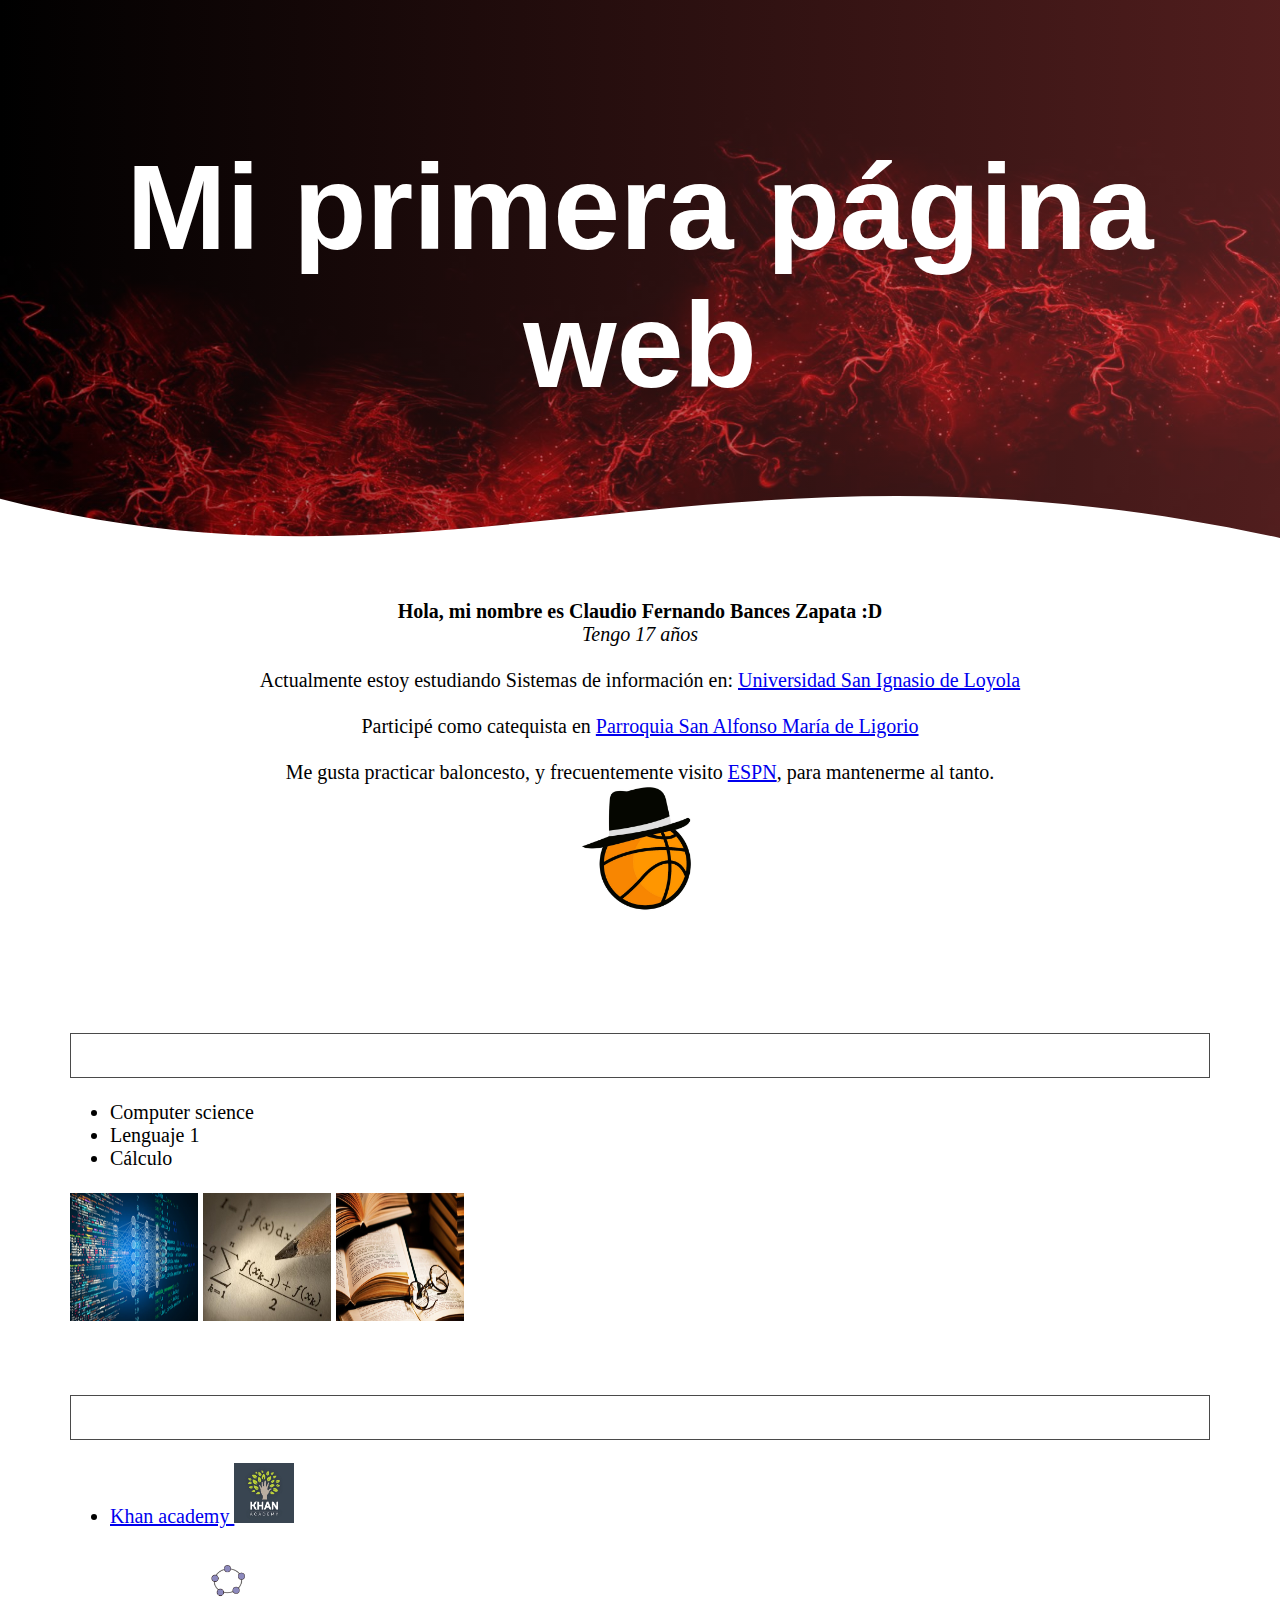
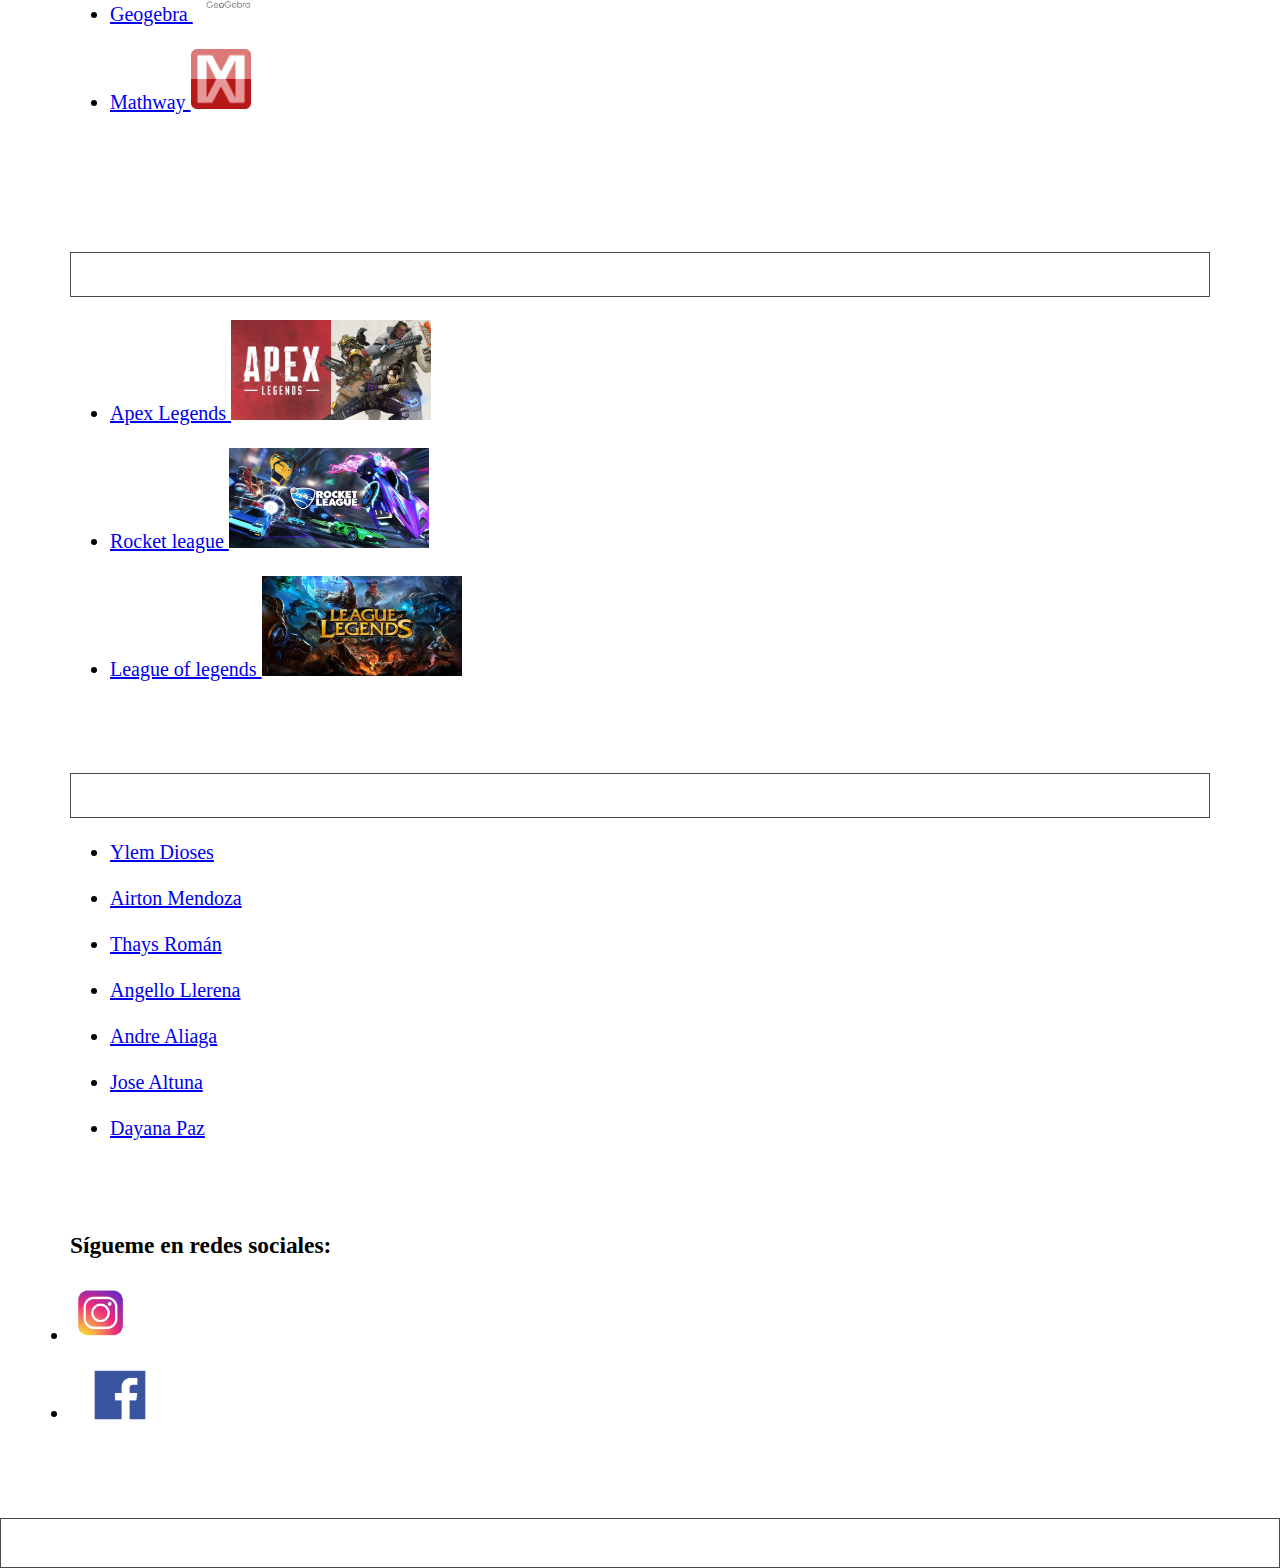
<file: index.html>
<!DOCTYPE html>
    <html lang=es>

    <head>
        <meta charset="UTF-8">
        <meta http-equiv="X-UA-Compatible" content="IE=edge">
        <meta name="viewport" content="width=device-width, initial-scale=1.0">
        <link rel="stylesheet" href="styles.css">
        <title>Claudio Fernando Bances Zapata|Computer Science</title>
    </head>

    <body>
        <header>
            <section class="titulos1">
                <br><br>
                <h1>Mi primera página web</h1>
            </section>
            <div class="wave" style="height: 150px; overflow: hidden;">
                <svg viewBox="0 0 500 150" preserveAspectRatio="none" style="height: 100%; width: 100%;">
                    <path d="M-1.46,47.66 C180.25,169.04 285.21,-49.04 521.67,100.95 L508.12,156.21 L0.00,150.00 Z"
                        style="stroke: none; fill: rgb(255, 255, 255);"></path>
                </svg>
            </div>
        </header>

        <section class="presentación">
            <p> <strong>Hola, mi nombre es Claudio Fernando Bances Zapata :D</strong></p>
            <p> <i>Tengo 17 años</i></p><br>
            <p> Actualmente estoy estudiando Sistemas de información en:
                <a href="https://www.usil.edu.pe">Universidad San Ignasio de Loyola </a></p><br>
            <p> Participé como catequista en <a href="http://www.catequesisparroquiasanalfonsolima.com/">Parroquia San
                    Alfonso María de Ligorio </a></p><br>
            <p> Me gusta practicar baloncesto, y frecuentemente visito
                <a href="https://www.espn.com.pa/">ESPN</a>, para mantenerme al tanto.</p>

            <img src="imagenes/basket_ball.jpg" alt="Basket Icon" style="width:128px;height:128px;">
        </section>

        <section class="contenido">
            <br><br>
            <div class="cursos1">
                <h3> Mis cursos favoritos en este ciclo universitario son: </h3><br>
                <ul>
                    <li>Computer science</li>
                    <li>Lenguaje 1</li>
                    <li>Cálculo</li> <br>
                </ul>
                <img src="imagenes/computer_science.jpg" alt="Cs icon" style="width:128px;height:128px;"> <img
                    src="imagenes/math.jpg" alt="Cálculo icon" style="width:128px;height:128px;"> <img
                    src="imagenes/libro.jpg" alt="Libro icon" style="width:128px;height:128px;">
            </div>

            <div class="trabajos1">
                <br><br><br>
                <h3>Obtengo ayuda para mis tareas o trabajos de:</h3><br>
                <ul>
                    <li> <a href="https://es.khanacademy.org/">Khan academy <img src="imagenes/KhanAcademy.jpg"
                                alt="khanacademy" hspace="60" style="width:60px;height:60px;"></a> </li> <br>
                    <li> <a href="https://www.geogebra.org/graphing?lang=es">Geogebra <img src="imagenes/geogebra.jpg"
                                alt="Geogebra" hspace="60" style="width:70px;height:70px;"> </a> </li> <br>
                    <li> <a href="https://www.mathway.com/es/Algebra">Mathway <img src="imagenes/mathway.jpg" alt="mathway"
                                hspace="40" style="width:60px;height:60px;"></a> </li> <br> <br> <br>
                </ul>
            </div>

            <div class="videojuegos">
                <br><br><br>
                <h3>Mis videojuegos favoritos son:</h3><br>
                <ul>
                    <li> <a href="https://www.ea.com/es-es/games/apex-legends">Apex Legends <img
                                src="imagenes/apexlegends.jpg" alt="apex" hspace="60" style="width:200px;height:100px;">
                        </a> </li> <br>
                    <li> <a href="https://www.rocketleague.com/">Rocket league <img src="imagenes/rocketleague.jpg"
                                alt="Rocket" hspace="80" style="width:200px;height:100px;"></a> </li> <br>
                    <li> <a href="https://na.leagueoflegends.com/es-es/">League of legends <img src="imagenes/lol.jpg"
                                alt="leagueoflegends" hspace="100" style="width:200px;height:100px;"> </a> </li> <br>
                </ul>
            </div>

            <div class="colegas">
                <br><br><br>
                <h3>Mis compañeros son:</h3><br>
                <ul>
                    <li> <a href="https://ylemnadia.github.io/"> Ylem Dioses</a> </li> <br>
                    <li> <a href="https://airton-mendoza.github.io/airtonmendoza/"> Airton Mendoza</a></li> <br>
                    <li> <a href="https://paginadepresentacionthays.000webhostapp.com/"> Thays Román</a> </li> <br>
                    <li> <a href="https://angello5.github.io/Angello-Marcelo-Llerena-Gomez/"> Angello Llerena</a> </li> <br>
                    <li> <a href="https://andrealiaga.000webhostapp.com/"> Andre Aliaga</a> </li> <br>
                    <li> <a href="https://josejoaquinaltunayupton.000webhostapp.com/"> Jose Altuna</a> </li> <br>
                    <li> <a href="http://dayanasophiapazalejos.me//"> Dayana Paz</a> </li> <br>
                </ul>
            </div>

            <div class="social">
                <br><br><br>
                <h3> Sígueme en redes sociales:</h3><br>
                <li> <img src="imagenes/instagram.jpg" alt="insta" usemap="#workmap" width="60" height="60">
                    <map name="workmap"> <area shape="rect" coords="3,2,58,59" alt="insta"
                            href="https://www.instagram.com/claferowo/"></li> <br>

                <li> <img src="imagenes/facebook1.jpg" alt="fb" usemap="#workmap1" width="100" height="50">
                    <map name="workmap1"> <area shape="rect" coords="3,2,58,59" alt="fb"
                            href="https://www.facebook.com/fernando.yara.7370"></li> <br>
            </div>
        </section>

        <footer>
            <div class="footer1">
                <p>
                    <pre><Strong>Gracias a la página <a href="https://w3schools.com/">W3S</a>,estoy aprendiendo HTML :D</strong></pre>
                </p>
                
        </footer>

    </body>

    </html>
</file>
<file: styles.css>
*{
  margin:0;
  box-sizing: border-box;
}

header{
  width: 100%;
  height: 600px;  
  background: #EB5757; 
   /* fallback for old browsers */
  background: -webkit-linear-gradient(to right, hsl(0, 0%, 0%, 0.411), hsl(0, 79%, 63%, 0.411)), url(./imagenes/fondo2.jpg);
    /* Chrome 10-25, Safari 5.1-6 */
  background: linear-gradient(to right, hsla(0, 0%, 0%, 0.411), hsl(0, 79%, 63%, 0.411)), url(./imagenes/fondo2.jpg);
   /* W3C, IE 10+/ Edge, Firefox 16+, Chrome 26+, Opera 12+, Safari 7+ */
  background-size: 1530px 800px;
  background-attachment: fixed;
  position: relative;
}

.wave{
  position: absolute;
  bottom: 0;
  width: 100%;
}

header .titulos1{
  font-family: Verdana, Geneva, Tahoma, sans-serif;
    font-weight: 800;
    font-size: 60px;
    color: #fff;
    text-align: center;
    margin-bottom: 60px;
}

.presentación{
  text-align: center;
  font-size: 20px;
}

.contenido{
  margin: 70px;
  font-size: 20px;
}

.cursos1 h3 {
  text-align: center;
  height: 45px;
  overflow: hidden;
  position: relative;
  background: #EB5757;
  background: -webkit-linear-gradient(to right, hsl(0, 0%, 0%, 0.411), hsl(0, 79%, 63%, 0.411)), url(./imagenes/fondo2.jpg);
    /* Chrome 10-25, Safari 5.1-6 */
  background: linear-gradient(to right, hsla(0, 0%, 0%, 0.411), hsl(0, 79%, 63%, 0.411)), url(./imagenes/fondo2.jpg);
   /* W3C, IE 10+/ Edge, Firefox 16+, Chrome 26+, Opera 12+, Safari 7+ */
  background-attachment: fixed;
  position: relative;
  color: rgb(255, 255, 255);
  border: 1px solid #4a4a4a;
}

.trabajos1 h3 {
  text-align: center;
  height: 45px;
  overflow: hidden;
  position: relative;
  background: #a8b7d1;  
  /* fallback for old browsers */
  background: -webkit-linear-gradient(to right, hsla(212, 28%, 25%, 0.267), rgba(34, 44, 63, 0.274)), url(./imagenes/fondo21.jpg);  
  /* Chrome 10-25, Safari 5.1-6 */
  background: linear-gradient(to right, rgba(53, 73, 95, 0.322), rgba(41, 52, 73, 0.308)), url(./imagenes/fondo21.jpg);
  /* W3C, IE 10+/ Edge, Firefox 16+, Chrome 26+, Opera 12+, Safari 7+ */
  background-attachment: fixed;
  position: relative;
  color: rgb(255, 255, 255);
  border: 1px solid #4a4a4a;
}

.videojuegos h3 {
  text-align: center;
  height: 45px;
  overflow: hidden;
  position: relative;
  background: #18e6ab;  
  /* fallback for old browsers */
  background: -webkit-linear-gradient(to right, hsla(152, 72%, 83%, 0.260), rgba(90, 165, 145, 0.260)), url(./imagenes/fondo22.jpg);  
  /* Chrome 10-25, Safari 5.1-6 */
  background: linear-gradient(to right,rgba(104, 168, 151, 0.260), rgba(49, 78, 71, 0.260)), url(./imagenes/fondo22.jpg);
  /* W3C, IE 10+/ Edge, Firefox 16+, Chrome 26+, Opera 12+, Safari 7+ */
  background-attachment: fixed;
  position: relative;
  color: rgb(255, 255, 255);
  border: 1px solid #4a4a4a;
}

.colegas h3 {
  text-align: center;
  height: 45px;
  overflow: hidden;
  position: relative;
  background: #CAC531;
  /* fallback for old browsers */
  background: -webkit-linear-gradient(to right, hsl(64, 87%, 82%,0.260), hsl(58, 61%, 49%,0.260)), url(./imagenes/fondo23.jpg); 
  /* Chrome 10-25, Safari 5.1-6 */
  background: linear-gradient(to right, rgba(244, 249, 169, 0.144), rgba(201, 196, 49, 0.151)), url(./imagenes/fondo23.jpg);
  /* W3C, IE 10+/ Edge, Firefox 16+, Chrome 26+, Opera 12+, Safari 7+ */
  background-attachment: fixed;
  position: relative;
  color: rgb(255, 255, 255);
  border: 1px solid #4a4a4a;
}

.footer1 {
  height: 50px;
  overflow: hidden;
  position: relative;
  background: #EB5757;
  background: -webkit-linear-gradient(to right, hsl(0, 0%, 0%, 0.411), hsl(0, 79%, 63%, 0.411)), url(./imagenes/fondo2.jpg);
    /* Chrome 10-25, Safari 5.1-6 */
  background: linear-gradient(to right, hsla(0, 0%, 0%, 0.411), hsl(0, 79%, 63%, 0.411)), url(./imagenes/fondo2.jpg);
   /* W3C, IE 10+/ Edge, Firefox 16+, Chrome 26+, Opera 12+, Safari 7+ */
  background-attachment: fixed;
  position: relative;
  color: rgb(255, 255, 255);
  font-size: 15px;
  border: 1px solid #4a4a4a;
}

.footer1 pre {
  position: absolute;
  width: 100%;
  height: 100%;
  margin: 0;
  line-height: 50px;
  text-align: center;
  -moz-transform: translateX(50%);
  -webkit-transform: translateX(50%);
  transform: translateX(50%);
  -moz-animation: bouncing-text 5s linear infinite alternate;
  -webkit-animation: bouncing-text 5s linear infinite alternate;
  animation: bouncing-text 11s linear infinite alternate;
}

.footer1 a{
  color: rgb(255, 255, 255);
}

@-moz-keyframes bouncing-text {
  0% {
      -moz-transform: translateX(50%);
  }
  100% {
      -moz-transform: translateX(-50%);
  }
}

@-webkit-keyframes bouncing-text {
  0% {
      -webkit-transform: translateX(50%);
  }
  100% {
      -webkit-transform: translateX(-50%);
  }
}

@keyframes bouncing-text {
  0% {
      -moz-transform: translateX(50%);
      -webkit-transform: translateX(50%);
      transform: translateX(50%);
  }
  100% {
      -moz-transform: translateX(-50%);
      -webkit-transform: translateX(-50%);
      transform: translateX(-50%);
  }
}
</file>
